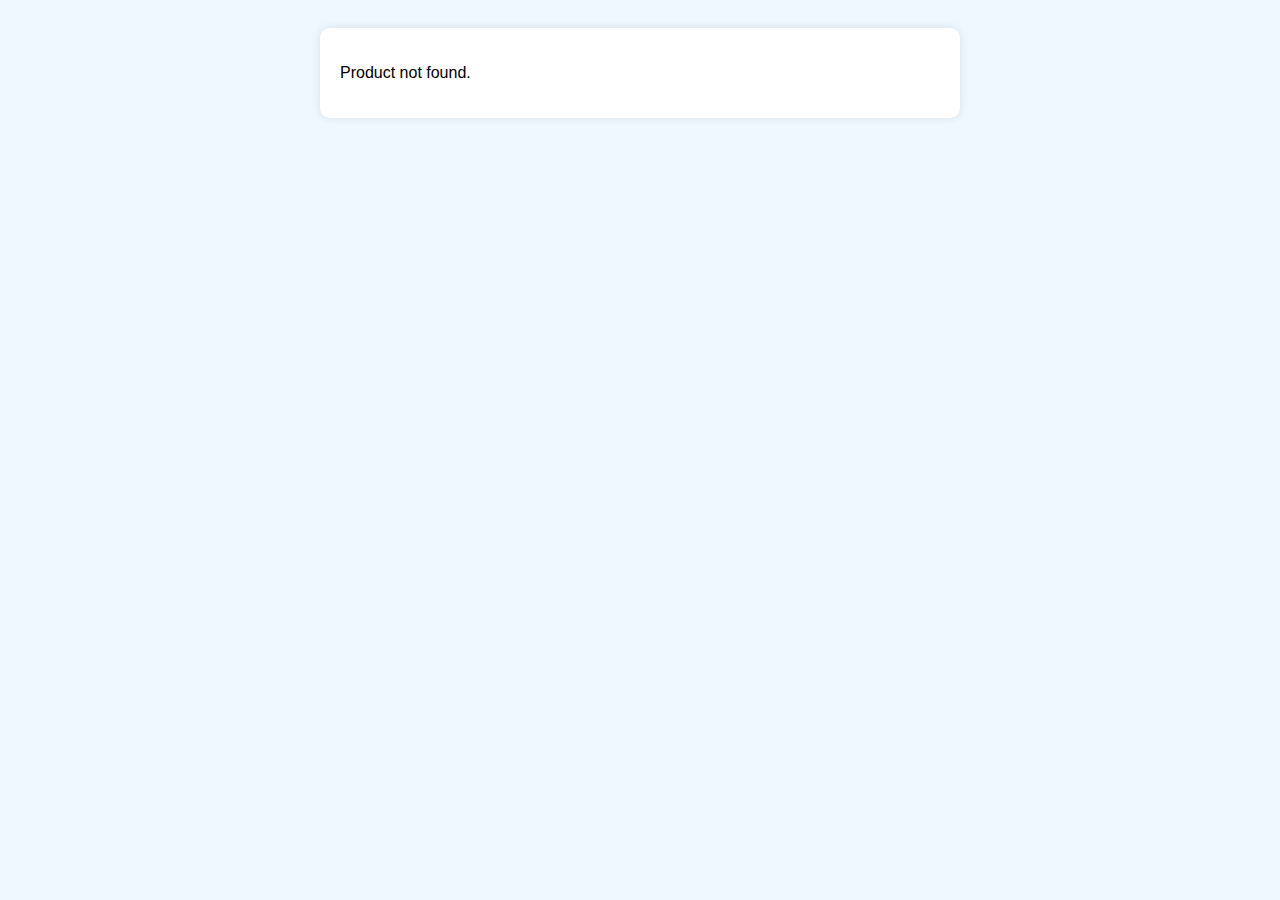
<file: product.html>
<!DOCTYPE html>
<html lang="en">
<head>
  <meta charset="UTF-8" />
  <meta name="viewport" content="width=device-width, initial-scale=1.0"/>
  <title>Product Details</title>
  <style>
    body {
      background-color: aliceblue;
      font-family: sans-serif;
      padding: 20px;
    }
    .product-container {
      max-width: 600px;
      margin: auto;
      background: white;
      border-radius: 10px;
      padding: 20px;
      box-shadow: 0 0 10px rgba(0,0,0,0.1);
    }
    .product-container img {
      width: 100%;
      border-radius: 8px;
    }
    h2 {
      text-align: center;
      margin-top: 10px;
    }
    .description {
      margin-top: 15px;
    }
    .price {
      font-size: 20px;
      font-weight: bold;
      margin-top: 10px;
    }
    .quantity-selector {
      margin-top: 20px;
      display: flex;
      align-items: center;
      justify-content: center;
      gap: 15px;
    }
    .quantity-selector button {
      font-size: 20px;
      width: 35px;
      height: 35px;
      cursor: pointer;
    }
    .quantity-selector input {
      width: 60px;
      font-size: 18px;
      text-align: center;
    }
    .buy-btn {
      display: block;
      margin: 30px auto 0;
      padding: 10px 30px;
      background: #28a745;
      color: white;
      font-size: 18px;
      border: none;
      cursor: pointer;
      border-radius: 5px;
    }
  </style>
</head>
<body>

  <div class="product-container" id="product-detail">
    <!-- Content from JS -->
  </div>

  <script>

    const products = {
    

  mango: { name: "Mango Pickle", price: 220, image: "/images/mango.jpg", description: "Spicy and tangy pickle made with raw mangoes and pahadi spices." },
  cucumber: { name: "Cucumber Pickle", price: 180, image: "/images/cucu.jpg", description: "Crunchy cucumber fermented in mustard oil and native herbs." },
  lemon: { name: "Lemon Pickle", price: 200, image: "/images/p2p.jpg", description: "Sun-cured lemon chunks in tangy and spicy mix — immunity booster." },
  redchili: { name: "Red Chili Pickle", price: 240, image: "/images/pp.webp", description: "Fiery and flavorful whole red chili pickle — perfect with parathas." },

  pinksalt: {
  name: "Himalayan Pink Salt",
  price: 90,
  image: "/images/pinksalt.jpg",
  description: "Natural, mineral-rich pink salt from the Himalayan range. Great for cooking & detox."
},
rocksalt: {
  name: "Rock Salt (Sendha Namak)",
  price: 70,
  image: "/images/salt3.jpg",
  description: "Unrefined salt, ideal for fasting & ayurvedic use. Packed with essential minerals."
},
blacksalt: {
  name: "Black Salt (Kala Namak)",
  price: 60,
  image: "/images/salt2.webp",
  description: "Tangy, digestive-friendly salt used in chaat, salads & drinks."
},
mushrooms: {
  name: "Wild Edible Mushrooms",
  price: 480,
  image: "/images/edible-mashrooms.jpg",
  description: "Forest-harvested mushrooms from Uttarakhand. Rich in flavor & nutrition."
},

      hemp: {
        name: "Hemp Oil",
        price: 200,
        image: "/images/hempoil.jpg",
        description: "Cold-pressed oil made from hemp seeds. Rich in omega-3 and omega-6 fatty acids."
      },
      chameli: {
        name: "Chameli Ka Tel (Jasmine Oil)",
        price: 250,
        image: "/images/chamelikatel.webp",
        description: "Aromatic oil used for massage, skin care, and stress relief."
      },
      sarson: {
        name: "Sarson Ka Tel (Mustard Oil)",
        price: 180,
        image: "/images/sarso.jpg",
        description: "Traditional cooking oil with antimicrobial properties and rich flavor."
      },
      honey: {
        name: "Raw Organic Honey",
        price: 400,
        image: "/images/honey1.webp",
        description: "Unprocessed honey collected from Himalayan wildflowers. Natural and nutrient-rich."
      }
    };

    const params = new URLSearchParams(window.location.search);
    const key = params.get("product");
    const product = products[key];

    if (product) {
      document.getElementById("product-detail").innerHTML = `
        <img src="${product.image}" alt="${product.name}">
        <h2>${product.name}</h2>
        <p class="description">${product.description}</p>
        <p class="price">Price: ₹${product.price}/kg</p>
        <div class="quantity-selector">
          <button onclick="changeQuantity(-1)">-</button>
          <input type="number" id="quantity" value="1" min="1" />
          <button onclick="changeQuantity(1)">+</button>
        </div>
        <button class="buy-btn" onclick="buyNow()">Buy Now</button>
      `;
    } else {
      document.getElementById("product-detail").innerHTML = "<p>Product not found.</p>";
    }

    function changeQuantity(delta) {
      const input = document.getElementById("quantity");
      let val = parseInt(input.value) + delta;
      if (val < 1) val = 1;
      input.value = val;
    }

    function buyNow() {
      const qty = parseInt(document.getElementById("quantity").value);
      const total = qty * product.price;
      alert(`You have ordered ${qty} kg of ${product.name} for ₹${total}`);
    }
  </script>
</body>
</html>
</file>
